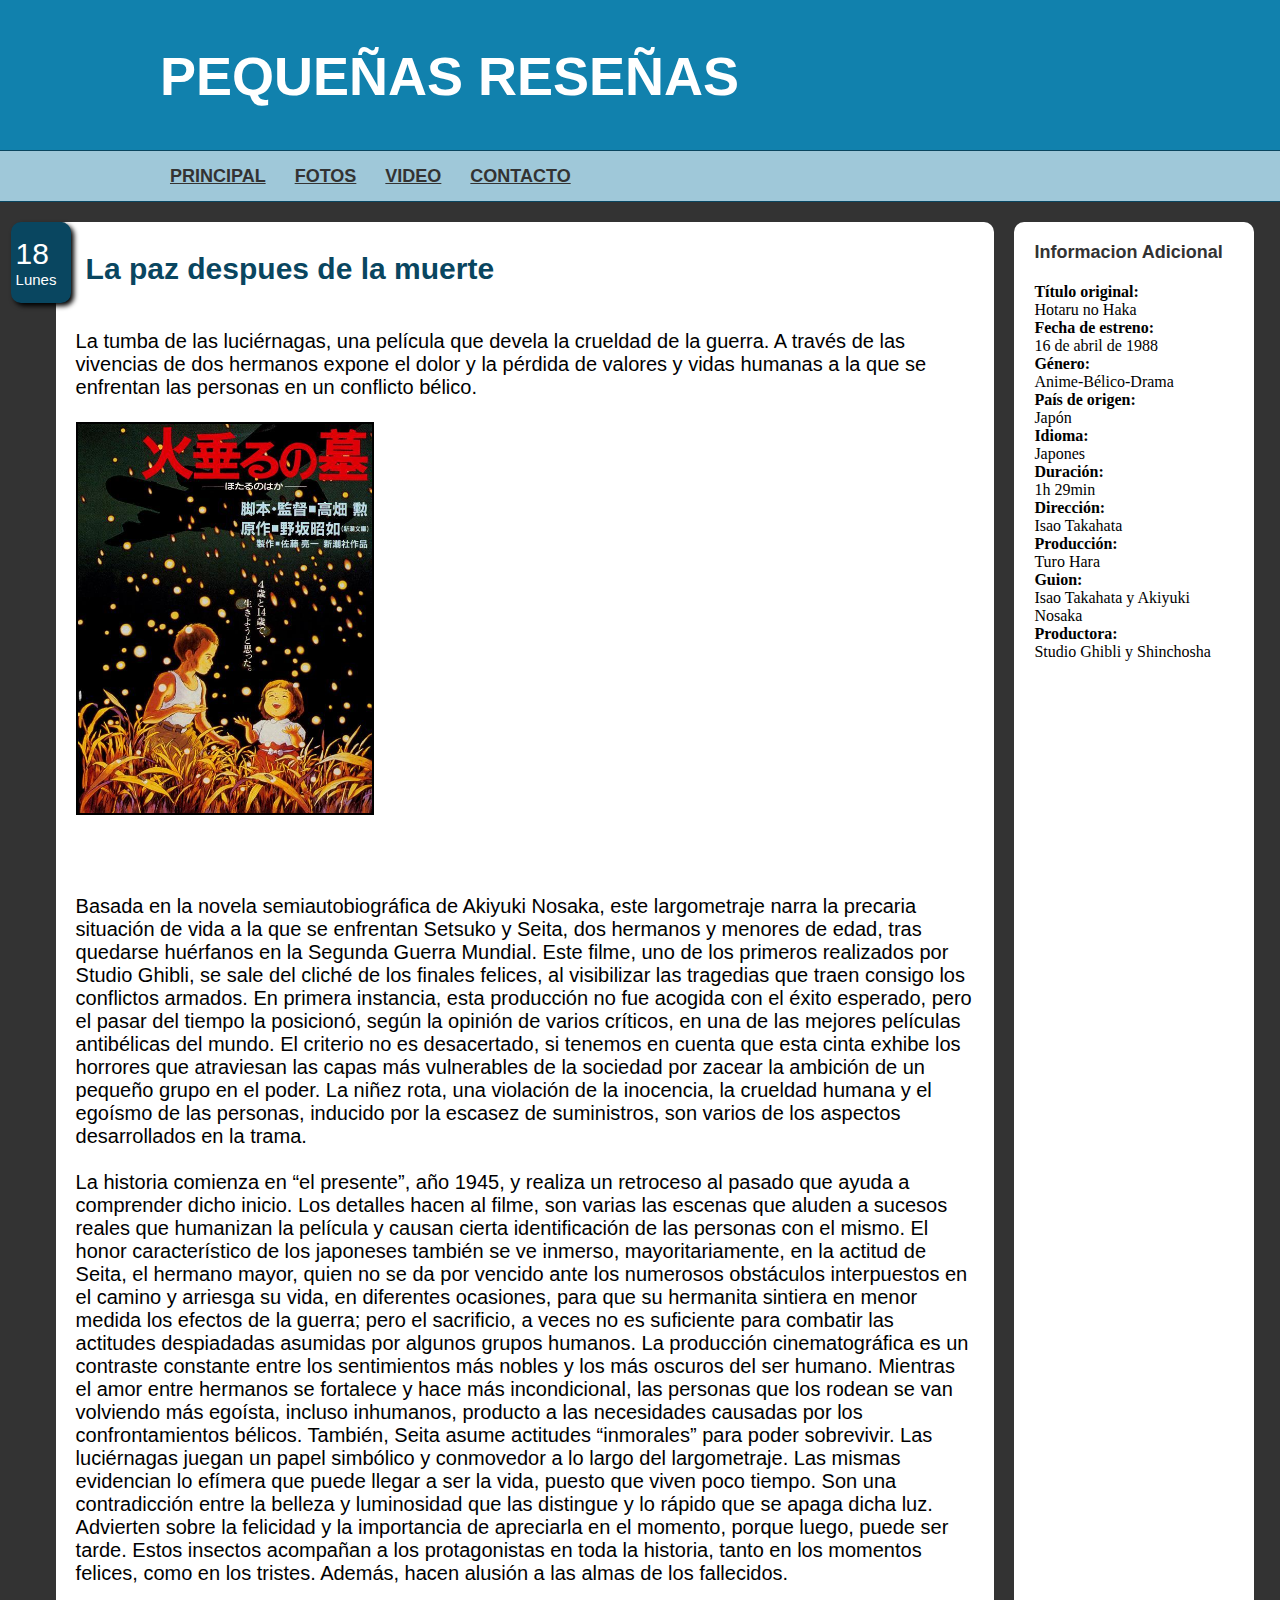
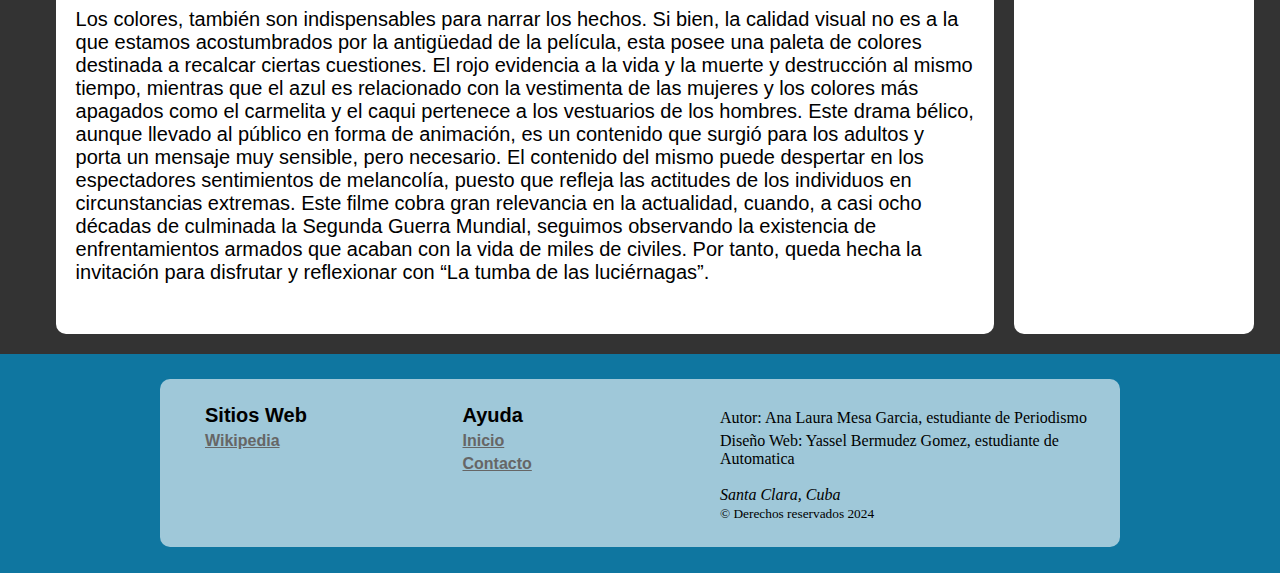
<file: index.html>
<!DOCTYPE html>
<html lang="en" dir="ltr">

  <head>
    <meta charset="utf-8">
    <title>Mi Primera Pagina Web</title>
    <link rel="stylesheet" href="./css/master.css">
  </head>

  <body>

    <header id="cabecera">
      <div>
        <h1>PEQUEÑAS RESEÑAS</h1>
      </div>
    </header>

    <nav id="navegacion">
      <div>
        <ul>
          <li><a href="index.html">PRINCIPAL</a></li>
          <li><a href="fotos.html">FOTOS</a></li>
          <li><a href="video.html">VIDEO</a></li>
          <li><a href="contacto.html">CONTACTO</a></li>
        </ul>
      </div>
    </nav>

    <main>
      <div>
        <section id="principal">
            <article id="articulo_1">
              <h1>La paz despues de la muerte<br><br></h1>
              <time datetime="2024-6-18" pubdate>
                <div class="numerodia">18</div>
                <div class="nombredia">Lunes</div>
              </time>
              <p>La tumba de las luciérnagas, una película que devela la crueldad de la guerra. A través de las vivencias de dos hermanos expone el dolor y la pérdida de valores y vidas humanas a la que se enfrentan las personas en un conflicto bélico. <br><br></p>
              <figure>
                <img src="./fotos/imagen1.jpg" alt="imagen no encontrada">
              </figure>
              <p><br><br>Basada en la novela semiautobiográfica de Akiyuki Nosaka, este largometraje narra la precaria situación de vida a la que se enfrentan Setsuko y Seita, dos hermanos y menores de edad, tras quedarse huérfanos en la Segunda Guerra Mundial. Este filme, uno de los primeros realizados por Studio Ghibli, se sale del cliché de los finales felices, al visibilizar las tragedias que traen consigo los conflictos armados. En primera instancia, esta producción no fue acogida con el éxito esperado, pero el pasar del tiempo la posicionó, según la opinión de varios críticos, en una de las mejores películas antibélicas del mundo. El criterio no es desacertado, si tenemos en cuenta que esta cinta exhibe los horrores que atraviesan las capas más vulnerables de la sociedad por zacear la ambición de un pequeño grupo en el poder. La niñez rota, una violación de la inocencia, la crueldad humana y el egoísmo de las personas, inducido por la escasez de suministros, son varios de los aspectos desarrollados en la trama.<br><br>
La historia comienza en “el presente”, año 1945, y realiza un retroceso al pasado que ayuda a comprender dicho inicio. Los detalles hacen al filme, son varias las escenas que aluden a sucesos reales que humanizan la película y causan cierta identificación de las personas con el mismo. El honor característico de los japoneses también se ve inmerso, mayoritariamente, en la actitud de Seita, el hermano mayor, quien no se da por vencido ante los numerosos obstáculos interpuestos en el camino y arriesga su vida, en diferentes ocasiones, para que su hermanita sintiera en menor medida los efectos de la guerra; pero el sacrificio, a veces no es suficiente para combatir las actitudes despiadadas asumidas por algunos grupos humanos.
La producción cinematográfica es un contraste constante entre los sentimientos más nobles y los más oscuros del ser humano. Mientras el amor entre hermanos se fortalece y hace más incondicional, las personas que los rodean se van volviendo más egoísta, incluso inhumanos, producto a las necesidades causadas por los confrontamientos bélicos. También, Seita asume actitudes “inmorales” para poder sobrevivir.
Las luciérnagas juegan un papel simbólico y conmovedor a lo largo del largometraje. Las mismas evidencian lo efímera que puede llegar a ser la vida, puesto que viven poco tiempo. Son una contradicción entre la belleza y luminosidad que las distingue y lo rápido que se apaga dicha luz. Advierten sobre la felicidad y la importancia de apreciarla en el momento, porque luego, puede ser tarde. Estos insectos acompañan a los protagonistas en toda la historia, tanto en los momentos felices, como en los tristes. Además, hacen alusión a las almas de los fallecidos.<br><br>
Los colores, también son indispensables para narrar los hechos. Si bien, la calidad visual no es a la que estamos acostumbrados por la antigüedad de la película, esta posee una paleta de colores destinada a recalcar ciertas cuestiones. El rojo evidencia a la vida y la muerte y destrucción al mismo tiempo, mientras que el azul es relacionado con la vestimenta de las mujeres y los colores más apagados como el carmelita y el caqui pertenece a los vestuarios de los hombres.
Este drama bélico, aunque llevado al público en forma de animación, es un contenido que surgió para los adultos y porta un mensaje muy sensible, pero necesario. El contenido del mismo puede despertar en los espectadores sentimientos de melancolía, puesto que refleja las actitudes de los individuos en circunstancias extremas. Este filme cobra gran relevancia en la actualidad, cuando, a casi ocho décadas de culminada la Segunda Guerra Mundial, seguimos observando la existencia de enfrentamientos armados que acaban con la vida de miles de civiles. Por tanto, queda hecha la invitación para disfrutar y reflexionar con “La tumba de las luciérnagas”.
</p>

            </article>
        </section>

        <aside id="info_adicional">
          <h1>Informacion Adicional</h1>
          <p><strong>Título original: </strong>
            <br>Hotaru no Haka<br>
            <strong>Fecha de estreno: </strong>
            <br>16 de abril de 1988<br>
            <strong>Género: </strong>
            <br>Anime-Bélico-Drama<br>
            <strong>País de origen: </strong>
            <br>Japón<br>
            <strong>Idioma: </strong>
            <br>Japones<br>
            <strong>Duración: </strong>
            <br>1h 29min<br>
            <strong>Dirección: </strong>
            <br>Isao Takahata<br>
            <strong>Producción: </strong>
            <br>Turo Hara<br>
            <strong>Guion: </strong>
            <br>Isao Takahata y Akiyuki Nosaka<br>
            <strong>Productora: </strong>
            <br>Studio Ghibli y Shinchosha<br>
          </p>
        </aside>

        </div>
    </main>

    <footer id="pie">
        <div>
          <section class="seccion_pie">
            <h1>Sitios Web</h1>
            <p><a href="https://wikipedia.com">Wikipedia</a></p>
          </section>

          <section class="seccion_pie">
            <h1>Ayuda</h1>
            <p><a href="#cabecera">Inicio</a></p>
            <p><a href="./contacto.html">Contacto</a></p>
          </section>

          <section class="seccion_pie" id="ultimo">
            <p>Autor: Ana Laura Mesa Garcia, estudiante de Periodismo</p>
            <p>Diseño Web: Yassel Bermudez Gomez, estudiante de Automatica<br></p>
            <address><br>Santa Clara, Cuba</address>
            <small>&copy; Derechos reservados 2024</small>
          </section>

        </div>
    </footer>

  </body>
</html>
</file>
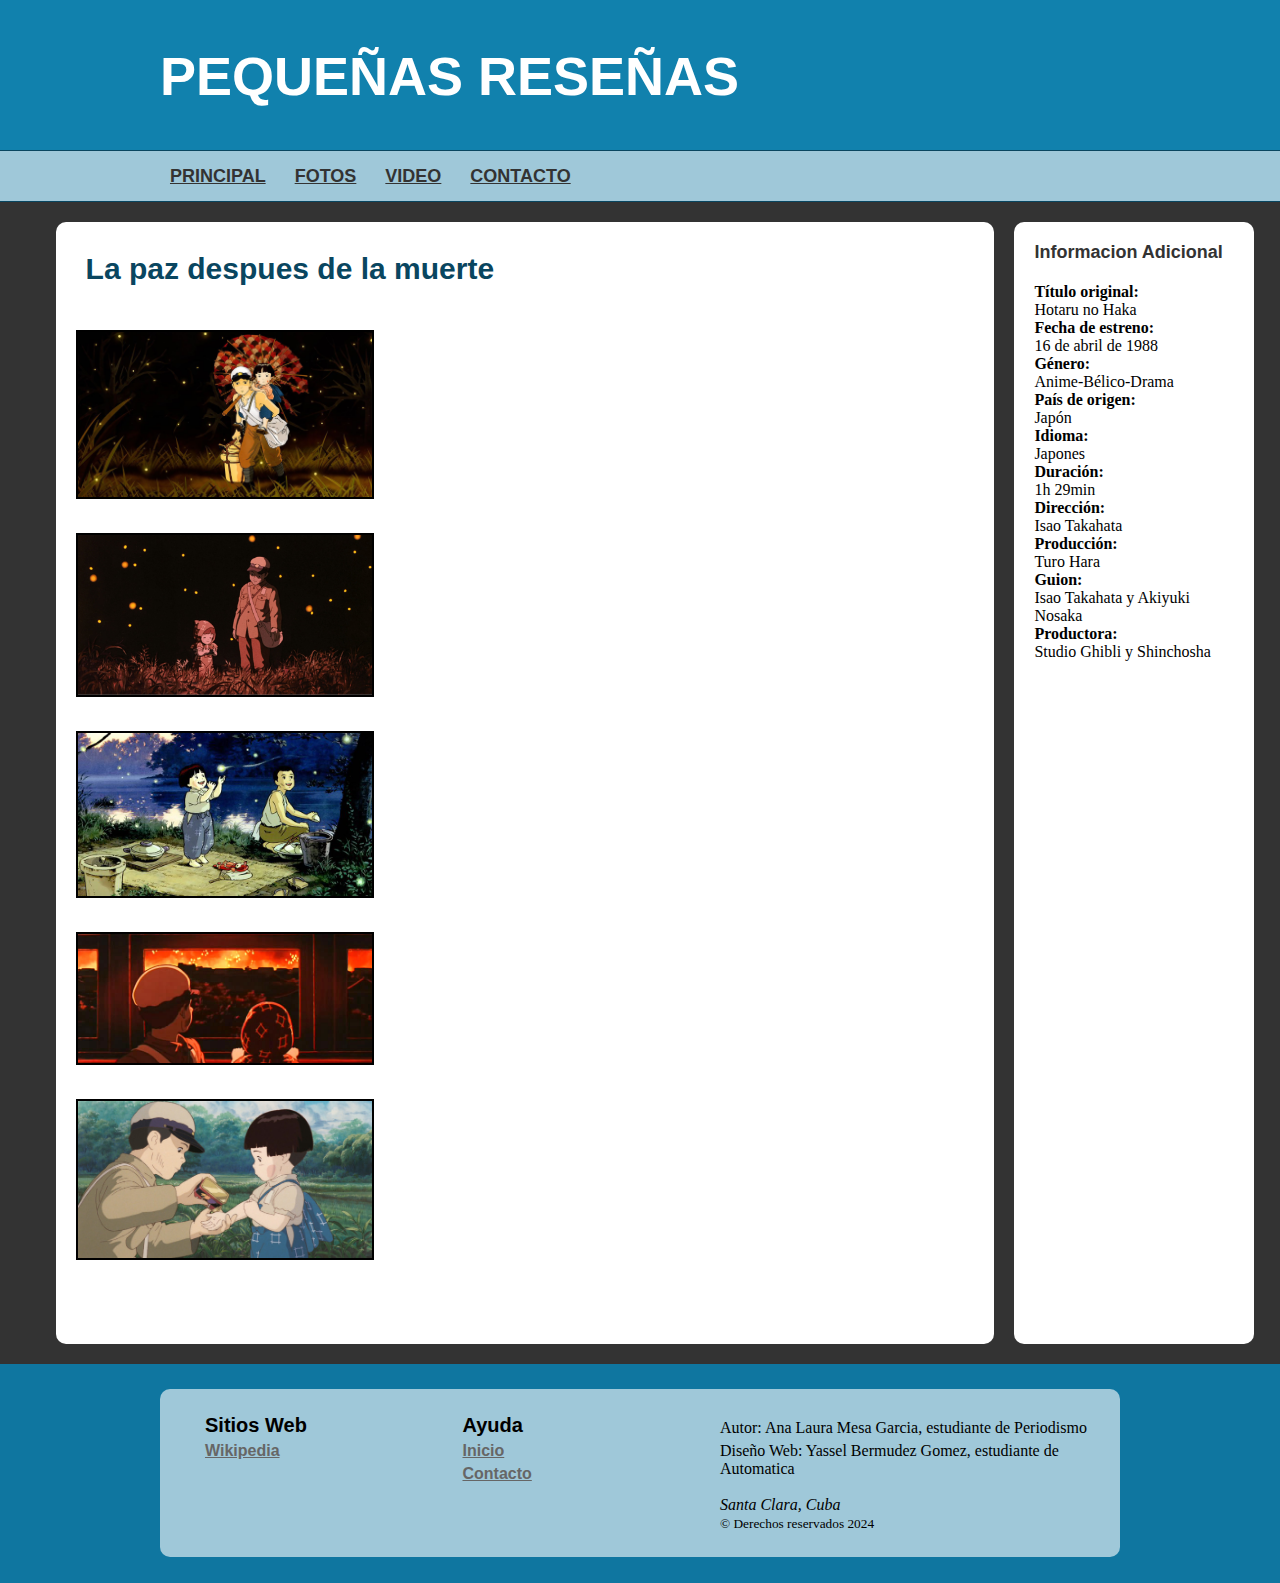
<file: fotos.html>
<!DOCTYPE html>
<html lang="en" dir="ltr">

  <head>
    <meta charset="utf-8">
    <title>Mi Primera Pagina Web_Fotos</title>
    <link rel="stylesheet" href="./css/master.css">
  </head>

  <body>

    <header id="cabecera">
      <div>
        <h1>PEQUEÑAS RESEÑAS</h1>
      </div>
    </header>

    <nav id="navegacion">
      <div>
        <ul>
          <li><a href="index.html">PRINCIPAL</a></li>
          <li><a href="fotos.html">FOTOS</a></li>
          <li><a href="video.html">VIDEO</a></li>
          <li><a href="contacto.html">CONTACTO</a></li>
        </ul>
      </div>
    </nav>

    <main>
      <div>
        <section id="principal">
            <article id="articulo_1">
              <h1>La paz despues de la muerte<br><br></h1>

              <figure class="imagenes">
                <img src="./fotos/imagen2.jpg" alt="imagen no encontrada">
              </figure>

              <figure class="imagenes">
                <img src="./fotos/imagen3.jpg" alt="imagen no encontrada">
              </figure>

              <figure class="imagenes">
                <img src="./fotos/imagen4.jpg" alt="imagen no encontrada">
              </figure>

              <figure class="imagenes">
                <img src="./fotos/imagen5.jpg" alt="imagen no encontrada">
              </figure>

              <figure class="imagenes">
                <img src="./fotos/imagen6.jpg" alt="imagen no encontrada">
              </figure>

            </article>

        </section>

        <aside id="info_adicional">
          <h1>Informacion Adicional</h1>
          <p><strong>Título original: </strong>
            <br>Hotaru no Haka<br>
            <strong>Fecha de estreno: </strong>
            <br>16 de abril de 1988<br>
            <strong>Género: </strong>
            <br>Anime-Bélico-Drama<br>
            <strong>País de origen: </strong>
            <br>Japón<br>
            <strong>Idioma: </strong>
            <br>Japones<br>
            <strong>Duración: </strong>
            <br>1h 29min<br>
            <strong>Dirección: </strong>
            <br>Isao Takahata<br>
            <strong>Producción: </strong>
            <br>Turo Hara<br>
            <strong>Guion: </strong>
            <br>Isao Takahata y Akiyuki Nosaka<br>
            <strong>Productora: </strong>
            <br>Studio Ghibli y Shinchosha<br>
          </p>
        </aside>

        </div>
    </main>

    <footer id="pie">
        <div>
          <section class="seccion_pie">
            <h1>Sitios Web</h1>
            <p><a href="https://wikipedia.com">Wikipedia</a></p>
          </section>

          <section class="seccion_pie">
            <h1>Ayuda</h1>
            <p><a href="#cabecera">Inicio</a></p>
            <p><a href="./contacto.html">Contacto</a></p>
          </section>

          <section class="seccion_pie" id="ultimo">
            <p>Autor: Ana Laura Mesa Garcia, estudiante de Periodismo</p>
            <p>Diseño Web: Yassel Bermudez Gomez, estudiante de Automatica<br></p>
            <address><br>Santa Clara, Cuba</address>
            <small>&copy; Derechos reservados 2024</small>
          </section>

        </div>
    </footer>

  </body>
</html>
</file>
<file: css/master.css>
* {
  margin: 0px;
  padding: 0px;
}

#cabecera {
  display: flex;
  justify-content: center;
  width: 96%;
  height: 150px;
  padding: 0% 2%;
  background-color: #1181ad;
}

#cabecera > div{
  flex: 1;
  max-width: 960px;
  padding-top: 45px;
}

#cabecera h1{
  font: bold 54px Arial, sans-serif;
  color: #FFFFFF
}

#navegacion{
  display: flex;
  justify-content: center;
  width: 96%;
  height: 50px;
  padding: 0% 2%;
  background-color: #9fc8d9;
  border-top: 1px solid #094660;
  border-bottom: 1px solid #094660;
}
#navegacion > div{
  flex: 1;
  max-width: 960px;
}
#navegacion li{
  display: inline-block;
  height : 35px;
  padding: 15px 10px 0px 10px;
  margin-right: 5px
}
#navegacion li:hover{
  background-color: #6Facc6;
}
#navegacion a{
  font: bold 18px Arial,sans-serif;
  color: #333333;
}

main{
  display: flex;
  justify-content: center;
  width: 96%;
  padding: 0% 2%;
  background-color: #333333;
}
main>div{
  display: flex;
  flex: 1;
  max-width: 1200px;
  margin-top: 20px;
  margin-left:30px;
  margin-bottom: 20px;
}
#principal{
  flex: 1;
  margin-right: 20px;
  padding-top: 30px;
  background-color: #FFFFFF;
  border-radius: 10px;
}
article{
  position:relative;
  paddinga: 0px 40px 20px 40px;
  margin-bottom: 50px;
}
article time{
  display: block;
  position: absolute;
  top: -30px;
  left: -45px;
  width: 50px;
  padding: 15px 5px;
  border-radius: 10px;
  background-color: #094660;
  box-shadow: 3px 3px 5px;
}
.numerodia{
  font: 30px bold arial,sans-serif;
  color: #FFFFFF;
}
.nombredia{
  font: 15px bold arial,sans-serif;
  color: #FFFFFF;
}
article h1{
  margin-bottom: 10px;
  margin-left:30px;
  font :  bold 30px Georgia,sans-serif;
  color:#094660;
}
article p{
  margin-left: 20px;
  margin-right: 20px;
  font : 20px Georgia,sans-serif;
}
figure{
  margin-right: 40px;
  flex: 1;
  width: 300px;
}
figure img{
  max-width: 98%;
  margin-left: 20px;
  margin-bottom: 30px;
  border: 2px solid;
}
#info_adicional{
  width: 200px;
  padding: 20px;
  background-color: #FFFFFF;
  border-radius: 10px;
}
#info_adicional h1{
  font: bold 18px Arial,sans-serif;
  color: #333333;
  margin-bottom: 20px;
}
#pie{
  display: flex;
  justify-content: center;
  width: 96%;
  padding: 2%;
  background-color: #0f76a0;
}
#pie>div{
  display: flex;
  flex: 1;
  max-width: 960px;
  background-color: #9fc8d9;
  border-radius: 10px;
}
.seccion_pie{
  flex: 1;
  margin-left: 20px;
  padding: 25px;
}

.seccion_pie h1{
  font: bold 20px Arial,sans-serif;
}
.seccion_pie p{
  margin-top: 5px;
}
.seccion_pie a{
  font: bold 16px Arial,sans-serif;
  color: #666666;
}
#ultimo{
  flex: 2;
  width: 200px;
}
</file>
